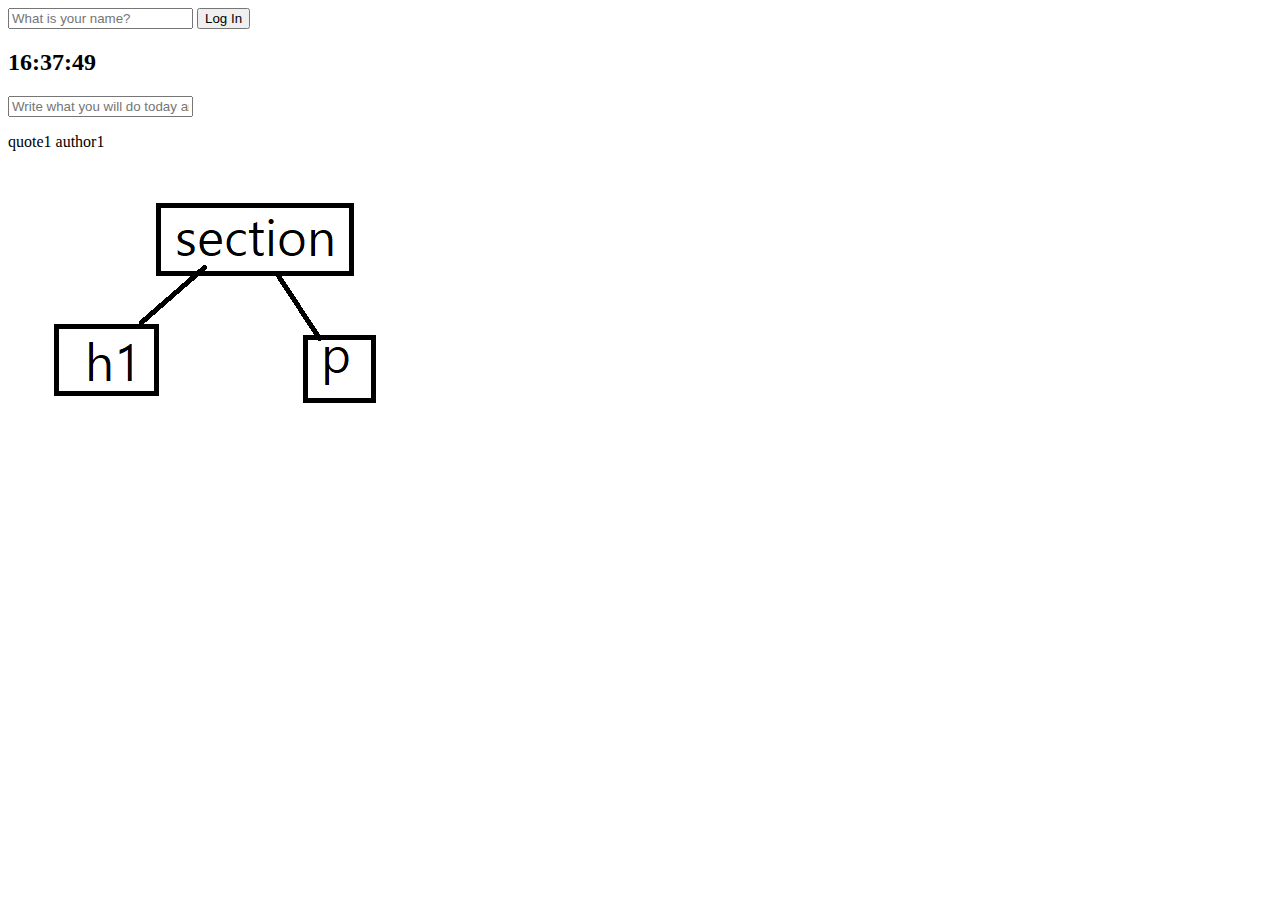
<file: index.html>
<!DOCTYPE html>
<html lang="ko">
<head>
  <meta charset="UTF-8">
  <meta http-equiv="X-UA-Compatible" content="IE=edge">
  <meta name="viewport" content="width=device-width, initial-scale=1.0">
  <link rel="stylesheet" href="css/style.css">
  <title>Momentum</title>
</head>
<body>
  <form id = "login-form" class = "hidden">
    <input required maxlength = "15" type = "text" placeholder = "What is your name?" />
    <button>Log In</button>
  </form>

  <h2 id = "clock">00:00:00</h2>

  <h1 id = "greeting" class = "hidden"></h1>
  <form id = "todo-form">
    <input type = "text" placeholder = "Write what you will do today and Press Enter!" required />
  </form>
  <ul id = "todo-list">
     
  </ul>
  <div id = "quote">
    <span></span>
    <span></span>
  </div>
  <!---->
  <div id = "weather">
    <span></span>
    <span></span>
  </div>
  <!--document .asdf-->
  <script src="js/clock.js"></script>
  <script src="js/greetings.js"></script>
  <script src="js/quotes.js"></script>
  <script src="js/background.js"></script>
  <script src="js/todo.js"></script>
  <script src="js/weather.js"></script>
</body>
</html>
</file>
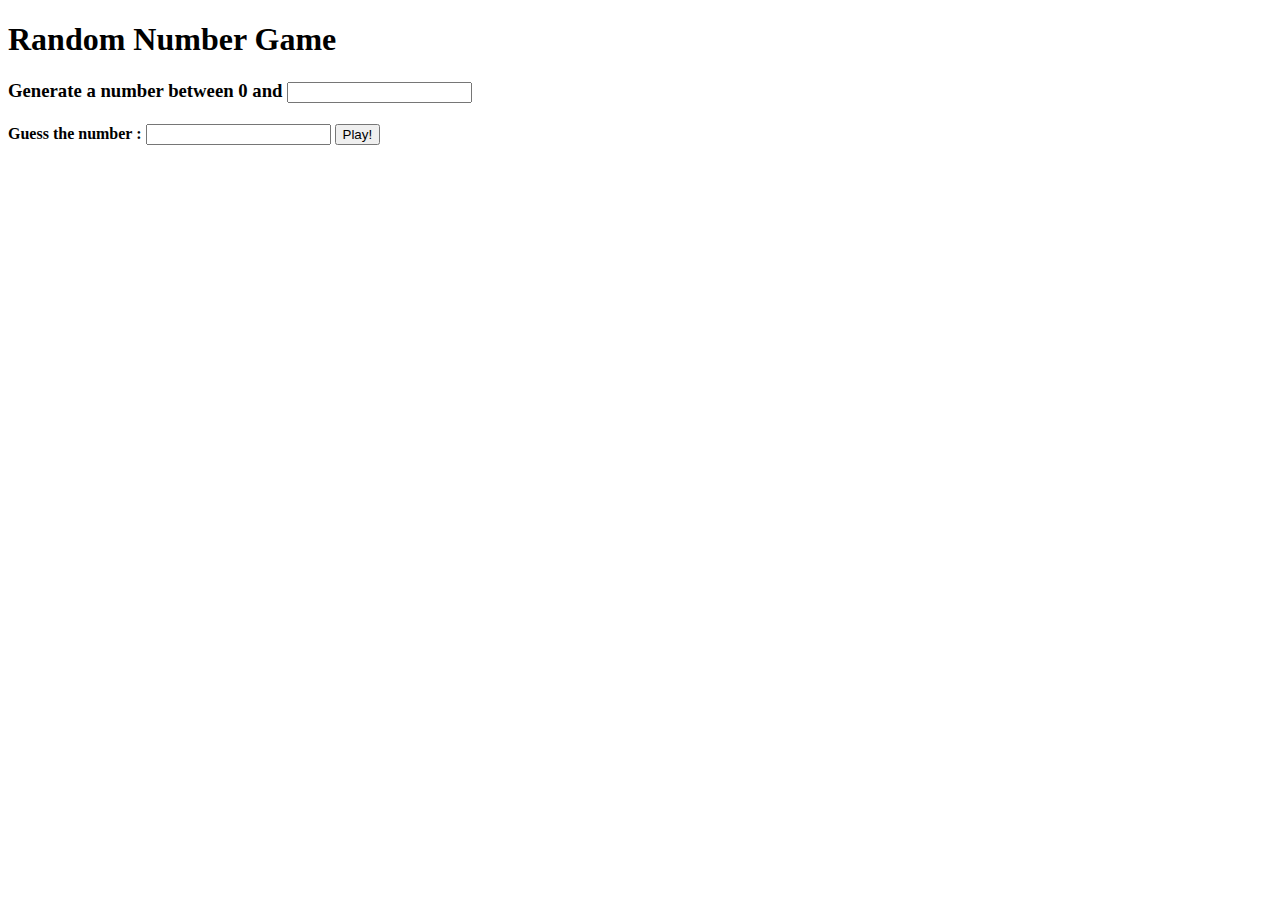
<file: challenge/assign7/index.html>
<!DOCTYPE html>
<html>
  <head>
    <title>Vanilla Challenge</title>
    <meta charset="UTF-8" />
  </head>

  <body>
    <form id = "game-form">
      <h1>Random Number Game</h1> 
      <h3>Generate a number between 0 and <input class = "max_number" type="number"/></h3>
      <h4>Guess the number : <input class = "guess_number" type="number"/> <button>Play!</button></h4>
      
    </form>
    <h4 class="hidden number_pick"></h4>
    <h4 class="hidden win_or_lose"></h4>

    <script src="index.js"></script>
  </body>
</html>
</file>
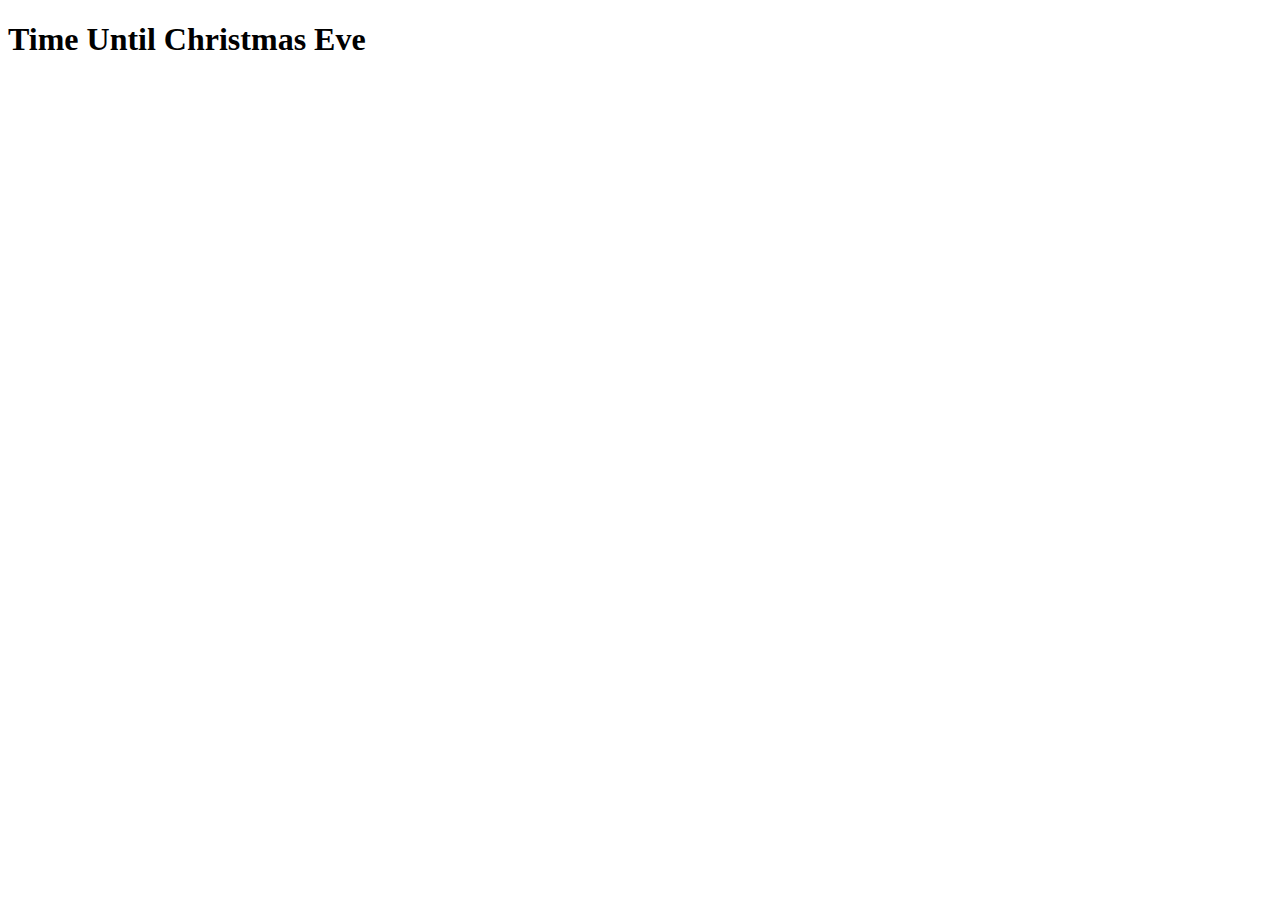
<file: challenge/assign8/index.html>
<!DOCTYPE html>
<html>
  <head>
    <title>Time Until Christmas Eve<</title>
    <meta charset="UTF-8" />
  </head>
  <body>
    <h1>Time Until Christmas Eve</h1>
    <h2 class="js-clock"></h2>
    <script src="index.js"></script>
  </body>
</html>
</file>
<file: css/style.css>
.hidden{
  display:none;
}
</file>
